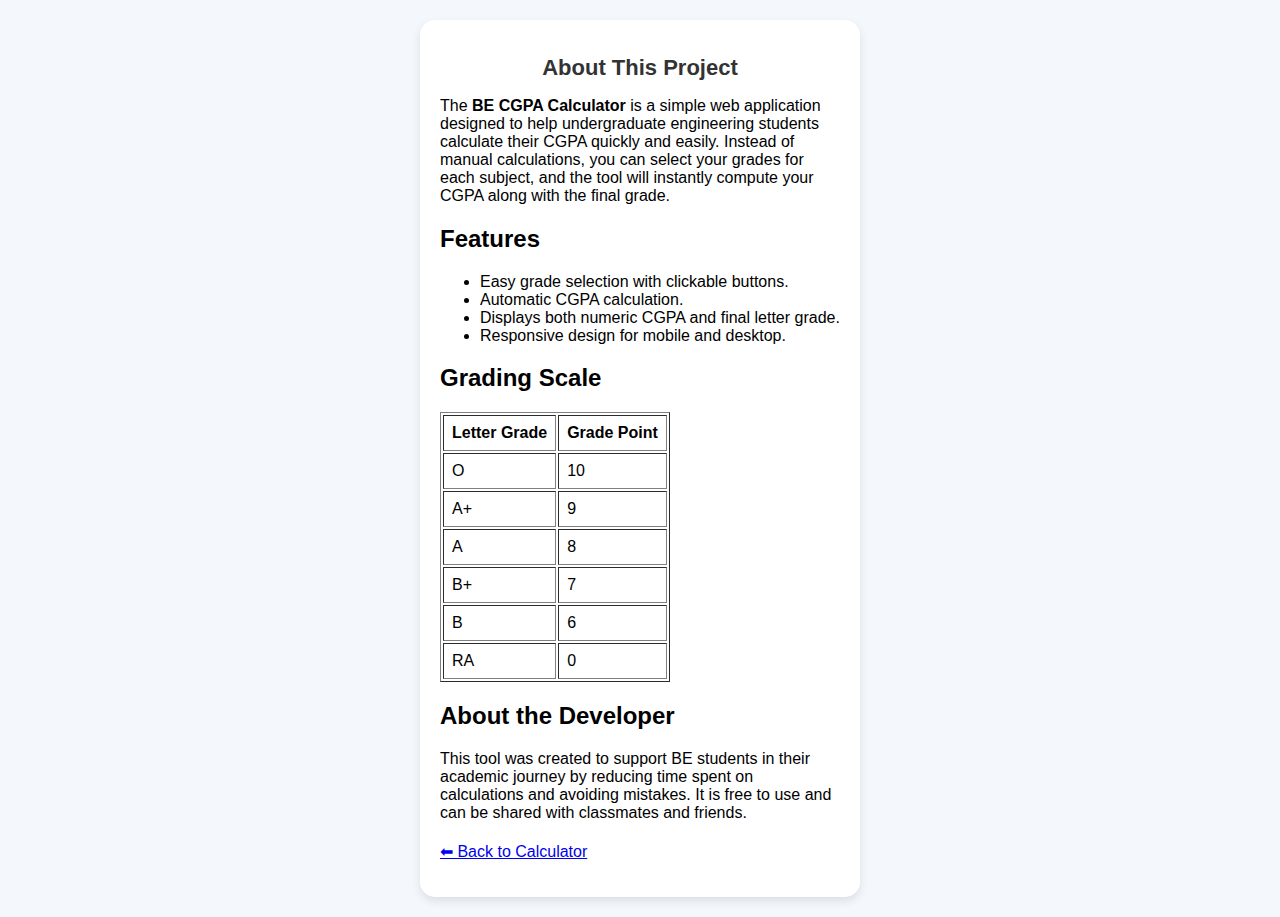
<file: about.html>
<!DOCTYPE html>
<html lang="en">
<head>
  <meta charset="UTF-8">
  <meta name="viewport" content="width=device-width, initial-scale=1.0">
  <title>About - BE CGPA Calculator</title>
  <link rel="stylesheet" href="style.css">
</head>
<body>
  <div class="container">
    <h1>About This Project</h1>
    <p>
      The <strong>BE CGPA Calculator</strong> is a simple web application designed to help 
      undergraduate engineering students calculate their CGPA quickly and easily. 
      Instead of manual calculations, you can select your grades for each subject, 
      and the tool will instantly compute your CGPA along with the final grade.
    </p>

    <h2>Features</h2>
    <ul>
      <li>Easy grade selection with clickable buttons.</li>
      <li>Automatic CGPA calculation.</li>
      <li>Displays both numeric CGPA and final letter grade.</li>
      <li>Responsive design for mobile and desktop.</li>
    </ul>

    <h2>Grading Scale</h2>
    <table border="1" cellpadding="8">
      <tr>
        <th>Letter Grade</th>
        <th>Grade Point</th>
      </tr>
      <tr><td>O</td><td>10</td></tr>
      <tr><td>A+</td><td>9</td></tr>
      <tr><td>A</td><td>8</td></tr>
      <tr><td>B+</td><td>7</td></tr>
      <tr><td>B</td><td>6</td></tr>
      <tr><td>RA</td><td>0</td></tr>
    </table>

    <h2>About the Developer</h2>
    <p>
      This tool was created to support BE students in their academic journey by 
      reducing time spent on calculations and avoiding mistakes. It is free to use 
      and can be shared with classmates and friends.
    </p>

    <p style="margin-top:20px;">
      <a href="index.html" class="btn">⬅ Back to Calculator</a>
    </p>
  </div>
</body>
</html>
</file>
<file: style.css>
/* --- General Styles --- */
body {
  font-family: "Segoe UI", Arial, sans-serif;
  background: #f4f7fb;
  margin: 0;
  padding: 0;
  display: flex;
  justify-content: center;
  align-items: flex-start;
  min-height: 100vh;
}

.container {
  background: #fff;
  margin: 20px;
  padding: 20px;
  border-radius: 15px;
  box-shadow: 0 4px 10px rgba(0,0,0,0.1);
  max-width: 400px;
  width: 100%;
}

h1 {
  text-align: center;
  color: #333;
  font-size: 22px;
  margin-bottom: 15px;
}

label {
  font-weight: bold;
  display: block;
  margin-bottom: 6px;
}

input {
  padding: 8px;
  width: 100%;
  font-size: 14px;
  border: 1px solid #ccc;
  border-radius: 6px;
  margin-bottom: 12px;
}

button {
  background: #0078d7;
  color: white;
  border: none;
  padding: 10px 15px;
  font-size: 14px;
  border-radius: 8px;
  cursor: pointer;
  margin: 6px;
  transition: 0.3s;
}

button:hover:not(:disabled) {
  background: #005fa3;
}

button:disabled {
  background: #aaa;
  cursor: not-allowed;
}

.grade-buttons {
  display: flex;
  flex-wrap: wrap;
  justify-content: center;
  gap: 10px;
  margin: 15px 0;
}

.grade-buttons button {
  width: 90px;
  height: 50px;
  font-size: 16px;
}

.summary {
  margin-top: 15px;
  border: 1px solid #ddd;
  border-radius: 8px;
  padding: 10px;
  background: #f9f9f9;
  max-height: 150px;
  overflow-y: auto;
}

.summary p {
  margin: 5px 0;
  font-size: 14px;
  color: #333;
}

.result {
  font-weight: bold;
  text-align: center;
  margin: 15px 0;
  font-size: 16px;
  color: #444;
}

.reset-btn {
  display: block;
  margin: 0 auto;
  background: #e63946;
}

.reset-btn:hover {
  background: #b81d2a;
}
</file>
